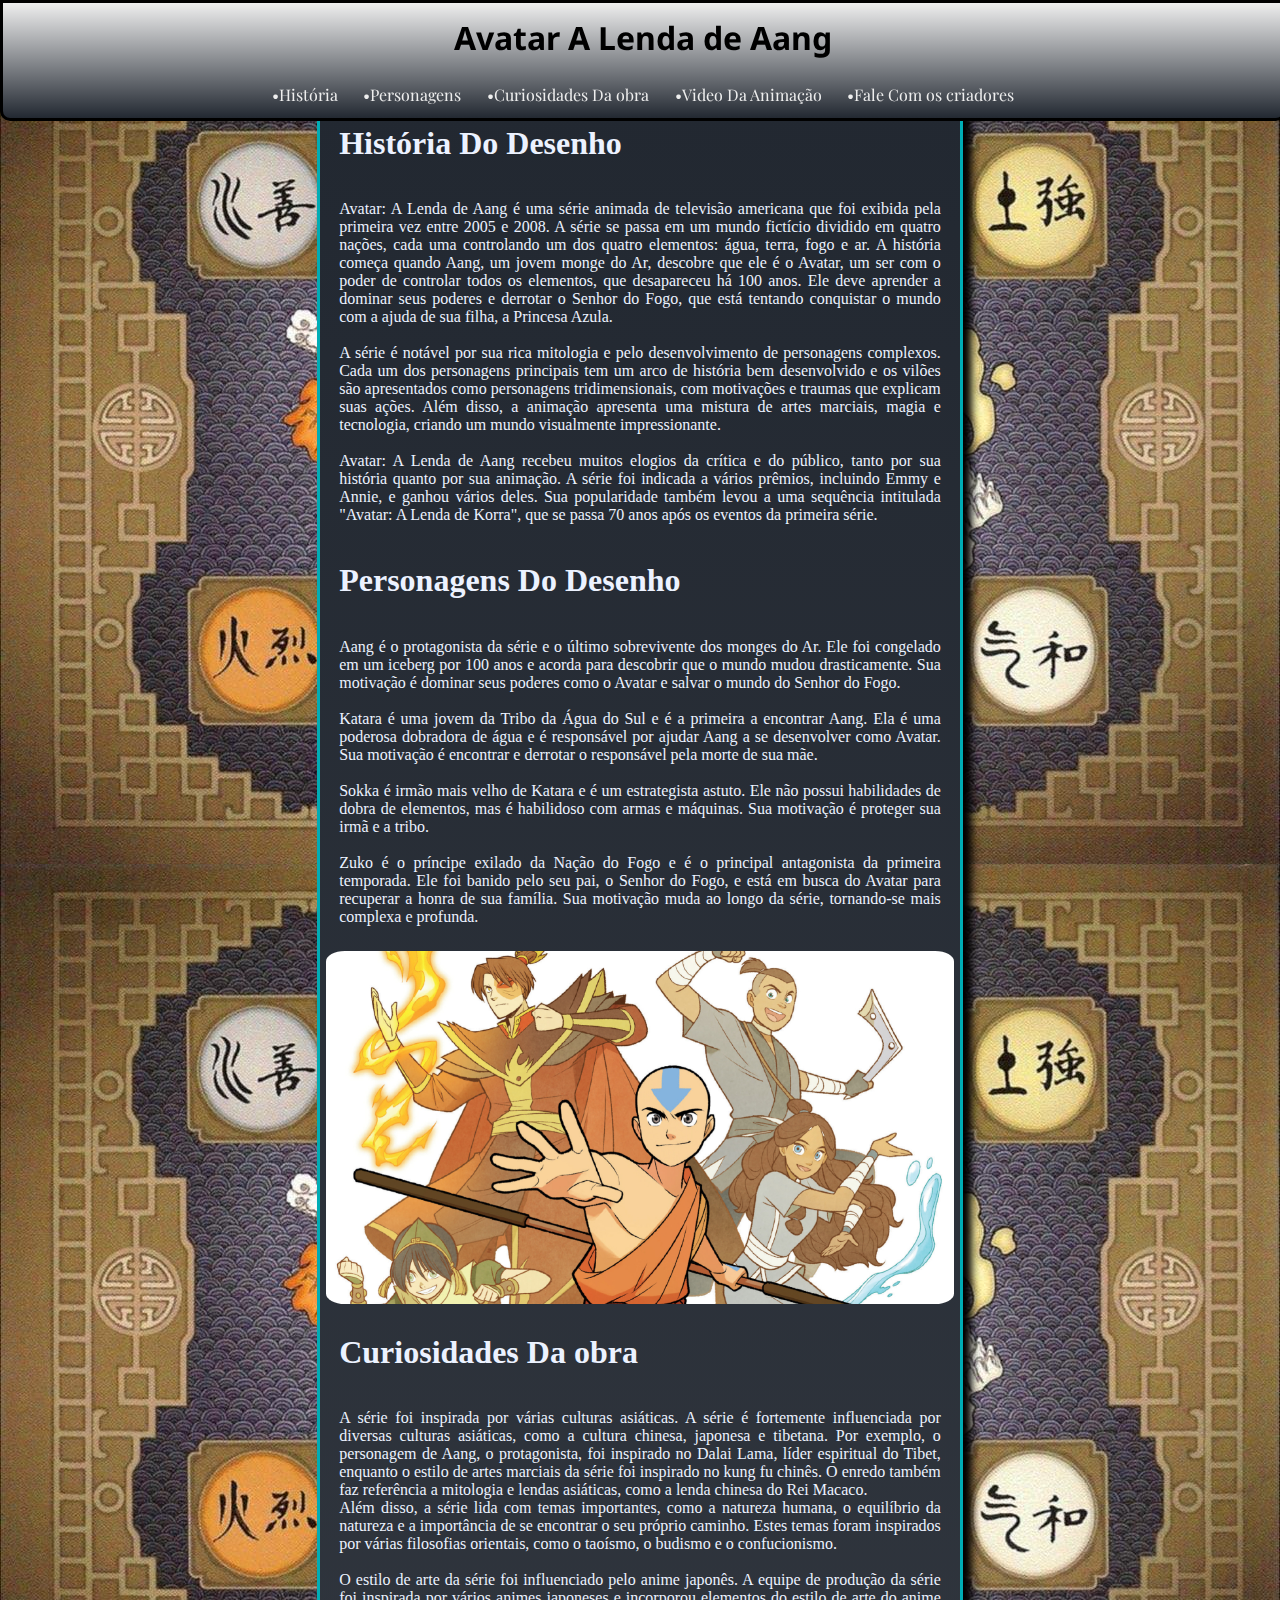
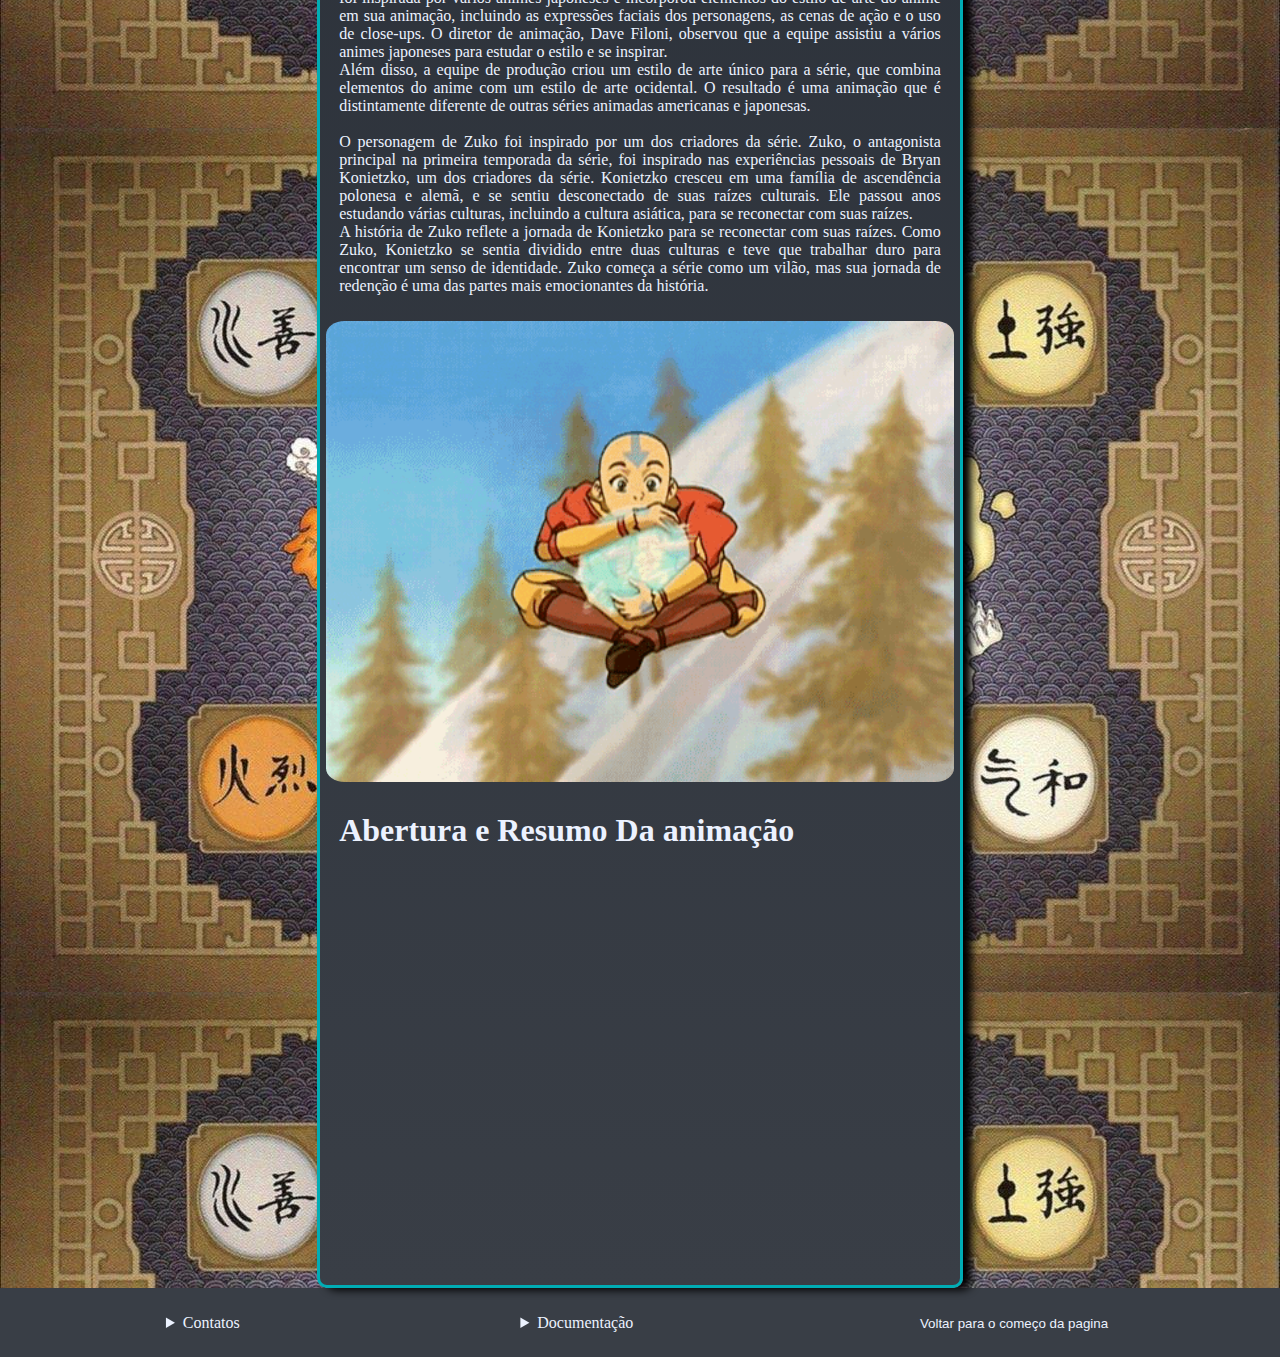
<file: index.html>
<!DOCTYPE html>
<html lang="en">
<head>
    <meta charset="UTF-8">
    <meta http-equiv="X-UA-Compatible" content="IE=edge">
    <meta name="viewport" content="width=device-width, initial-scale=1.0">
    <link rel="shortcut icon" href="imgs/images.png" type="image/x-icon">
    <link rel="preconnect" href="https://fonts.gstatic.com" crossorigin>
    <link href="https://fonts.googleapis.com/css2?family=Noto+Sans:ital,wght@1,300&family=Oswald:wght@400;700&family=Playfair+Display:wght@700&family=Sedgwick+Ave+Display&display=swap" rel="stylesheet">
    <link rel="stylesheet" href="index.css">
    <title>Aang</title>
</head>
<body>

    <header id="topo">
        <h1>Avatar A Lenda de Aang</h1>

        <nav>
            <a href="#historia">•História</a>
            <a href="#personagens">•Personagens</a>
            <a href="#Curiosidades">•Curiosidades Da obra</a>
            <a href="#Video">•Video Da Animação</a>
            <a href="#contatos">•Fale Com os criadores</a>
        </nav>
    </header>
    
    <main>
        <div class="Estrutura">

            <div id="historia">
                <h1>
                    História Do Desenho 
                </h1>

           
                <p>
                    Avatar: A Lenda de Aang é uma série animada de televisão americana que foi exibida pela primeira vez entre 2005 e 2008. A série se passa em um mundo fictício dividido em quatro nações, cada uma controlando um dos quatro elementos: água, terra, fogo e ar. A história começa quando Aang, um jovem monge do Ar, descobre que ele é o Avatar, um ser com o poder de controlar todos os elementos, que desapareceu há 100 anos. Ele deve aprender a dominar seus poderes e derrotar o Senhor do Fogo, que está tentando conquistar o mundo com a ajuda de sua filha, a Princesa Azula.
                    <br>
                    <br>
                    A série é notável por sua rica mitologia e pelo desenvolvimento de personagens complexos. Cada um dos personagens principais tem um arco de história bem desenvolvido e os vilões são apresentados como personagens tridimensionais, com motivações e traumas que explicam suas ações. Além disso, a animação apresenta uma mistura de artes marciais, magia e tecnologia, criando um mundo visualmente impressionante.
                    <br>
                    <br>
                    Avatar: A Lenda de Aang recebeu muitos elogios da crítica e do público, tanto por sua história quanto por sua animação. A série foi indicada a vários prêmios, incluindo Emmy e Annie, e ganhou vários deles. Sua popularidade também levou a uma sequência intitulada "Avatar: A Lenda de Korra", que se passa 70 anos após os eventos da primeira série.
                </p>
            </div>

            <div id="personagens">
                    <h1>
                    Personagens Do Desenho  
                    </h1>

              
                    <p>
                        Aang é o protagonista da série e o último sobrevivente dos monges do Ar. Ele foi congelado em um iceberg por 100 anos e acorda para descobrir que o mundo mudou drasticamente. Sua motivação é dominar seus poderes como o Avatar e salvar o mundo do Senhor do Fogo.
                        <br>
                        <br>
                        Katara é uma jovem da Tribo da Água do Sul e é a primeira a encontrar Aang. Ela é uma poderosa dobradora de água e é responsável por ajudar Aang a se desenvolver como Avatar. Sua motivação é encontrar e derrotar o responsável pela morte de sua mãe.
                        <br>
                        <br>
                        Sokka é irmão mais velho de Katara e é um estrategista astuto. Ele não possui habilidades de dobra de elementos, mas é habilidoso com armas e máquinas. Sua motivação é proteger sua irmã e a tribo.
                        <br>
                        <br>
                        Zuko é o príncipe exilado da Nação do Fogo e é o principal antagonista da primeira temporada. Ele foi banido pelo seu pai, o Senhor do Fogo, e está em busca do Avatar para recuperar a honra de sua família. Sua motivação muda ao longo da série, tornando-se mais complexa e profunda.
                    </p>

                </div>


            <div class="prt_img">
                <img src="imgs/avatar-a-lenda-de-aang-a-promessa-divulgacao-caoa.jpg" id="Imagem" alt="Personagens">
            </div>

            <div id="Curiosidades">
                    <h1>
                        Curiosidades Da obra
                    </h1>


                
                    <p>
                        A série foi inspirada por várias culturas asiáticas. A série é fortemente influenciada por diversas culturas asiáticas, como a cultura chinesa, japonesa e tibetana. Por exemplo, o personagem de Aang, o protagonista, foi inspirado no Dalai Lama, líder espiritual do Tibet, enquanto o estilo de artes marciais da série foi inspirado no kung fu chinês. O enredo também faz referência a mitologia e lendas asiáticas, como a lenda chinesa do Rei Macaco. 
                        <br>
                        Além disso, a série lida com temas importantes, como a natureza humana, o equilíbrio da natureza e a importância de se encontrar o seu próprio caminho. Estes temas foram inspirados por várias filosofias orientais, como o taoísmo, o budismo e o confucionismo.
                        <br>
                        <br>
                        O estilo de arte da série foi influenciado pelo anime japonês. A equipe de produção da série foi inspirada por vários animes japoneses e incorporou elementos do estilo de arte do anime em sua animação, incluindo as expressões faciais dos personagens, as cenas de ação e o uso de close-ups. O diretor de animação, Dave Filoni, observou que a equipe assistiu a vários animes japoneses para estudar o estilo e se inspirar.
                        <br>
                        Além disso, a equipe de produção criou um estilo de arte único para a série, que combina elementos do anime com um estilo de arte ocidental. O resultado é uma animação que é distintamente diferente de outras séries animadas americanas e japonesas.
                        <br>
                        <br>
                        O personagem de Zuko foi inspirado por um dos criadores da série. Zuko, o antagonista principal na primeira temporada da série, foi inspirado nas experiências pessoais de Bryan Konietzko, um dos criadores da série. Konietzko cresceu em uma família de ascendência polonesa e alemã, e se sentiu desconectado de suas raízes culturais. Ele passou anos estudando várias culturas, incluindo a cultura asiática, para se reconectar com suas raízes.
                        <br>
                        A história de Zuko reflete a jornada de Konietzko para se reconectar com suas raízes. Como Zuko, Konietzko se sentia dividido entre duas culturas e teve que trabalhar duro para encontrar um senso de identidade. Zuko começa a série como um vilão, mas sua jornada de redenção é uma das partes mais emocionantes da história.
                    </p>
                </div>

            <div class="prt_img">
                <img src="imgs/4.gif" id="Aang" alt="Aang">
            </div>
            

            <div id="Video">

                <h1>
                    Abertura e Resumo Da animação
                </h1>
                
                <div class="prt_video">
                    <iframe id="e_Video" src="https://www.youtube.com/embed/yNOOupipewY" title="YouTube video player" frameborder="0" allow="accelerometer; autoplay; clipboard-write; encrypted-media; gyroscope; picture-in-picture; web-share" allowfullscreen></iframe>
                </div>

            </div>
        
         </div>
    </main>

    <footer id="contatos">

        <div class="cont">
            <details>
            <summary>Contatos</summary>
            
            <a href="">•Watts</a>
            <a href="">•Linkedin</a>
            <a href="">•Outros</a>
            </details>
        </div>

        <div>
            <details>
                <summary>Documentação</summary>
                
                <a href="">•Fontes</a>
                <a href="">•Autores</a>
                <a href="">•Dubladores</a>
            </details>
        </div>

        <div>
            <button id="butau" ><a id="butao" href="#topo"> Voltar para o começo da pagina</a></button>
        </div>


    </footer>
</body>
</html>
</file>
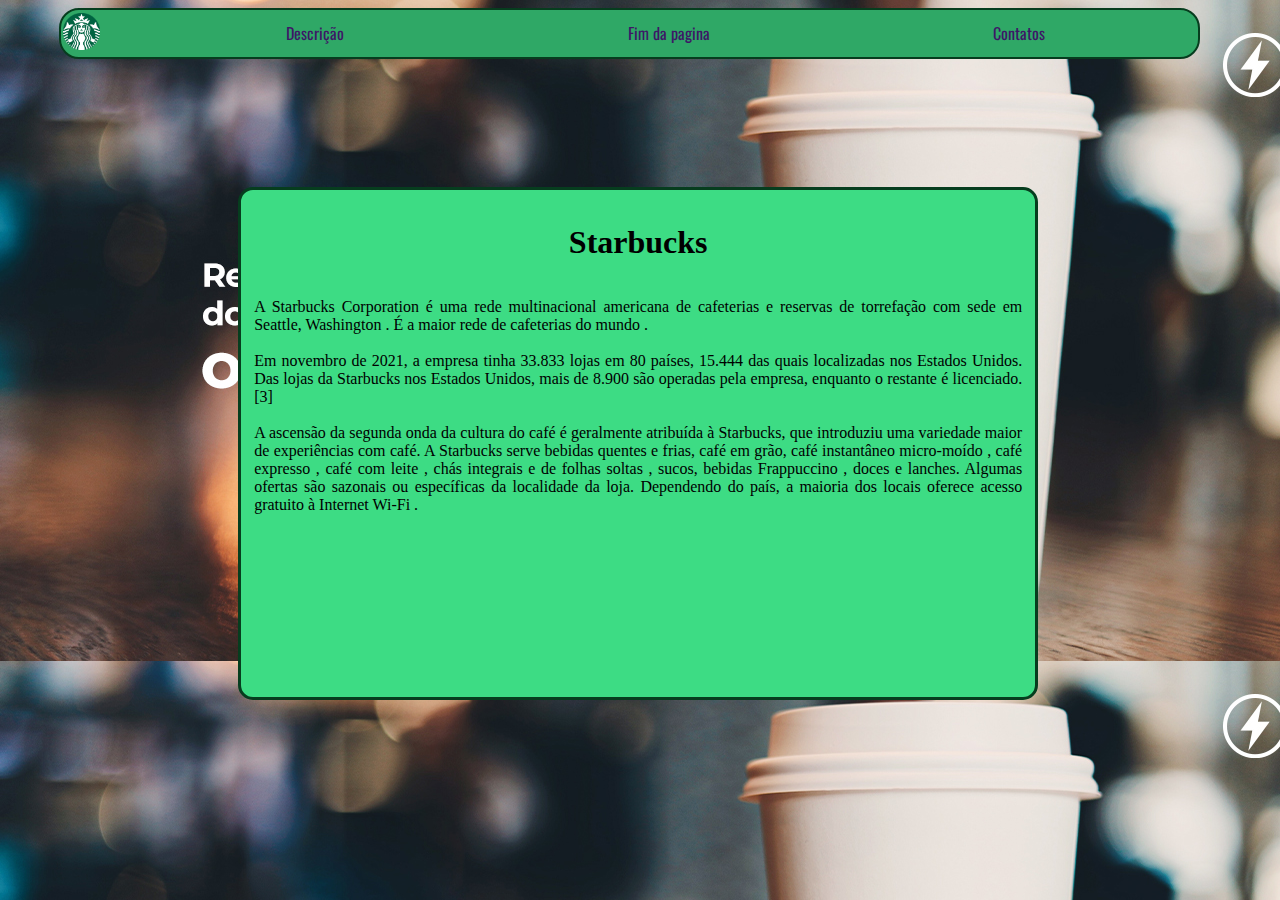
<file: Dever/index.html>
<!DOCTYPE html>
<html lang="en">
<head>
    <meta charset="UTF-8">
    <meta http-equiv="X-UA-Compatible" content="IE=edge">
    <link rel="stylesheet" href="index.css">
    <link rel="preconnect" href="https://fonts.googleapis.com">
    <link rel="preconnect" href="https://fonts.gstatic.com" crossorigin>
    <link rel="shortcut icon" href="Imagens/Starbucks-logo.png" type="image/x-icon">
    <link href="https://fonts.googleapis.com/css2?family=Noto+Sans:ital,wght@1,300&family=Oswald:wght@400;700&display=swap" rel="stylesheet">
    <meta name="viewport" content="width=device-width, initial-scale=1.0">
    <title>Atividade</title>
</head>
<body>

    <header id="Cabeca">
            <a id="oi" href="#oi"> <img class="logo" src="Imagens/Starbucks-logo.png" alt="Logo da marca"> </a>
       
        <nav id="hiperlink">
            <a class="sem_linha" href="">Descrição</a>
            <a class="sem_linha" href="">Fim da pagina</a>
            <a class="sem_linha" href="">Contatos</a>
        </nav>

    </header>

    <main id="corpo" >

        
            <H1 class="centro">
                Starbucks
            </H1>
        

            <p class="paragrafo">
                A Starbucks Corporation é uma rede multinacional americana de cafeterias e reservas de torrefação com sede em Seattle, Washington . É a maior rede de cafeterias do mundo .
                <br>
                <br>
                Em novembro de 2021, a empresa tinha 33.833 lojas em 80 países, 15.444 das quais localizadas nos Estados Unidos. Das lojas da Starbucks nos Estados Unidos, mais de 8.900 são operadas pela empresa, enquanto o restante é licenciado. [3]
                <br>
                <br>
                A ascensão da segunda onda da cultura do café é geralmente atribuída à Starbucks, que introduziu uma variedade maior de experiências com café. A Starbucks serve bebidas quentes e frias, café em grão, café instantâneo micro-moído , café expresso , café com leite , chás integrais e de folhas soltas , sucos, bebidas Frappuccino , doces e lanches. Algumas ofertas são sazonais ou específicas da localidade da loja. Dependendo do país, a maioria dos locais oferece acesso gratuito à Internet Wi-Fi .
            </p>

            <div class="hd">
                <iframe class="video" src="https://www.youtube.com/embed/u3ybWiEUaUU" title="YouTube video player" frameborder="0" allow="accelerometer; autoplay; clipboard-write; encrypted-media; gyroscope; picture-in-picture; web-share" allowfullscreen></iframe>
            </div>
    </main>
    
</body>
</html>
</file>
<file: index.css>
body{
    margin: 0px;
    height: 100%;
    width: 100%;
}


header{
    text-align: center;
    background-image: linear-gradient(rgb(238, 238, 238),rgb(34, 40, 49));
    border: 1%;
    border-style: solid;
    border-bottom-left-radius: 10px ;
    border-bottom-right-radius: 10px;
    position: fixed;
    width: 100%;
}

header h1{
    margin: 0px;
    padding: 1%;
    font-family: 'Noto Sans', sans-serif;
}
header nav{
    display: flex;
    justify-content:center ;
}

header nav a{
    padding: 1%;
    color: rgb(238, 238, 238);
    text-decoration: none;
    font-family: 'Noto Sans', sans-serif;
    font-family: 'Oswald', sans-serif;
    font-family: 'Playfair Display', serif;
}

main h1{
    margin: 0px;
    padding: 3%;
}

main{
    padding: 8% 0 0 0;
    display: flex;
    flex-direction: column;
    align-items: center;
    background-image: url(imgs/Mapa-Avatar.jpg);
    color: #ECF2FF;
}
.Estrutura{
    width: 50%;
    background-image: linear-gradient(rgb(34, 40, 49),rgb(57, 62, 70));
    border-color: rgb(0, 173, 181);
    border-bottom-left-radius: 10px;
    border-bottom-right-radius: 10px;
    border-style: solid;
    box-shadow: 9px 2px 9px rgba(0, 0, 0, 10);
}

.Estrutura p{
    text-align: justify;
    padding: 3%;
    margin: 0%;
}

.prt_img{
    width: 100%;
    padding: 1%;
}

#Imagem{
    width: 98%;
    border-radius: 3%;
}

#Aang{
    width: 98%;
    border-radius: 3%;
}

.prt_video{
    width: 100%;
    padding: 1%;
}

#e_Video{
    width: 98%;
    border-radius: 3%;
    height: 400px;
}

footer{
    padding: 2%;
    background-color: rgb(57, 62, 70);
    display: flex;
    align-items: center;
    justify-content: space-around;
}

footer details{
    color: #ECF2FF;
}

footer details a{
    color: #ECF2FF;
    text-decoration: none;
    display: flex;
    padding: 10%;
}

#butau{
    background-color: rgb(57, 62, 70);
    border: none;
}
#butao{
    text-decoration: none;
    color: #ECF2FF;
}
</file>
<file: Dever/index.css>
body{
    height: auto;
    width: auto;
    background-image: url(Imagens/BLOG-STARBUCKS.jpg);
}


.video{
    width: 100%;
    height: 10%;
}
#id{
    width: 100%;
    height: 100%;
}
#corpo{
    margin-top: 10%;
    position: absolute;
    margin-left: 18%;
    align-items: center;
    flex-direction: column;
    display: flex;
    padding: 1%;
    width: 60%;
    height: auto;
    background-color:  #3DDC84;
    border-radius: 15px;
    border: 3px solid #063D1e  ;  
}
.paragrafo{
    text-align: justify;
}
.centro{
    justify-content: center;
    text-align: center;
    height: 100%;
}

#Cabeca{
    margin-left:4%;
    width: 90%;
    height: 10%;
    position: sticky;
    display: flex;
    align-items: center;
    background-color: #2fa866 ;
    border-radius: 20px;
    border: 2px;
    border-style: solid;
    border-color: #063D1e;
}

#oi{
    width: 7%;
}

#hiperlink{
    display: flex;
    justify-content: space-around;
    align-items: center;
    width: 100%;
    height: 100%;
    padding: 1%;
}

.sem_linha{
    color: rgb(61, 23, 102);
    text-decoration: none;
    font-family: 'Noto Sans', sans-serif;
    font-family: 'Oswald', sans-serif;
}
.logo{
    padding: 4%;
    width: 50%;
    height: 50%;
}
</file>
